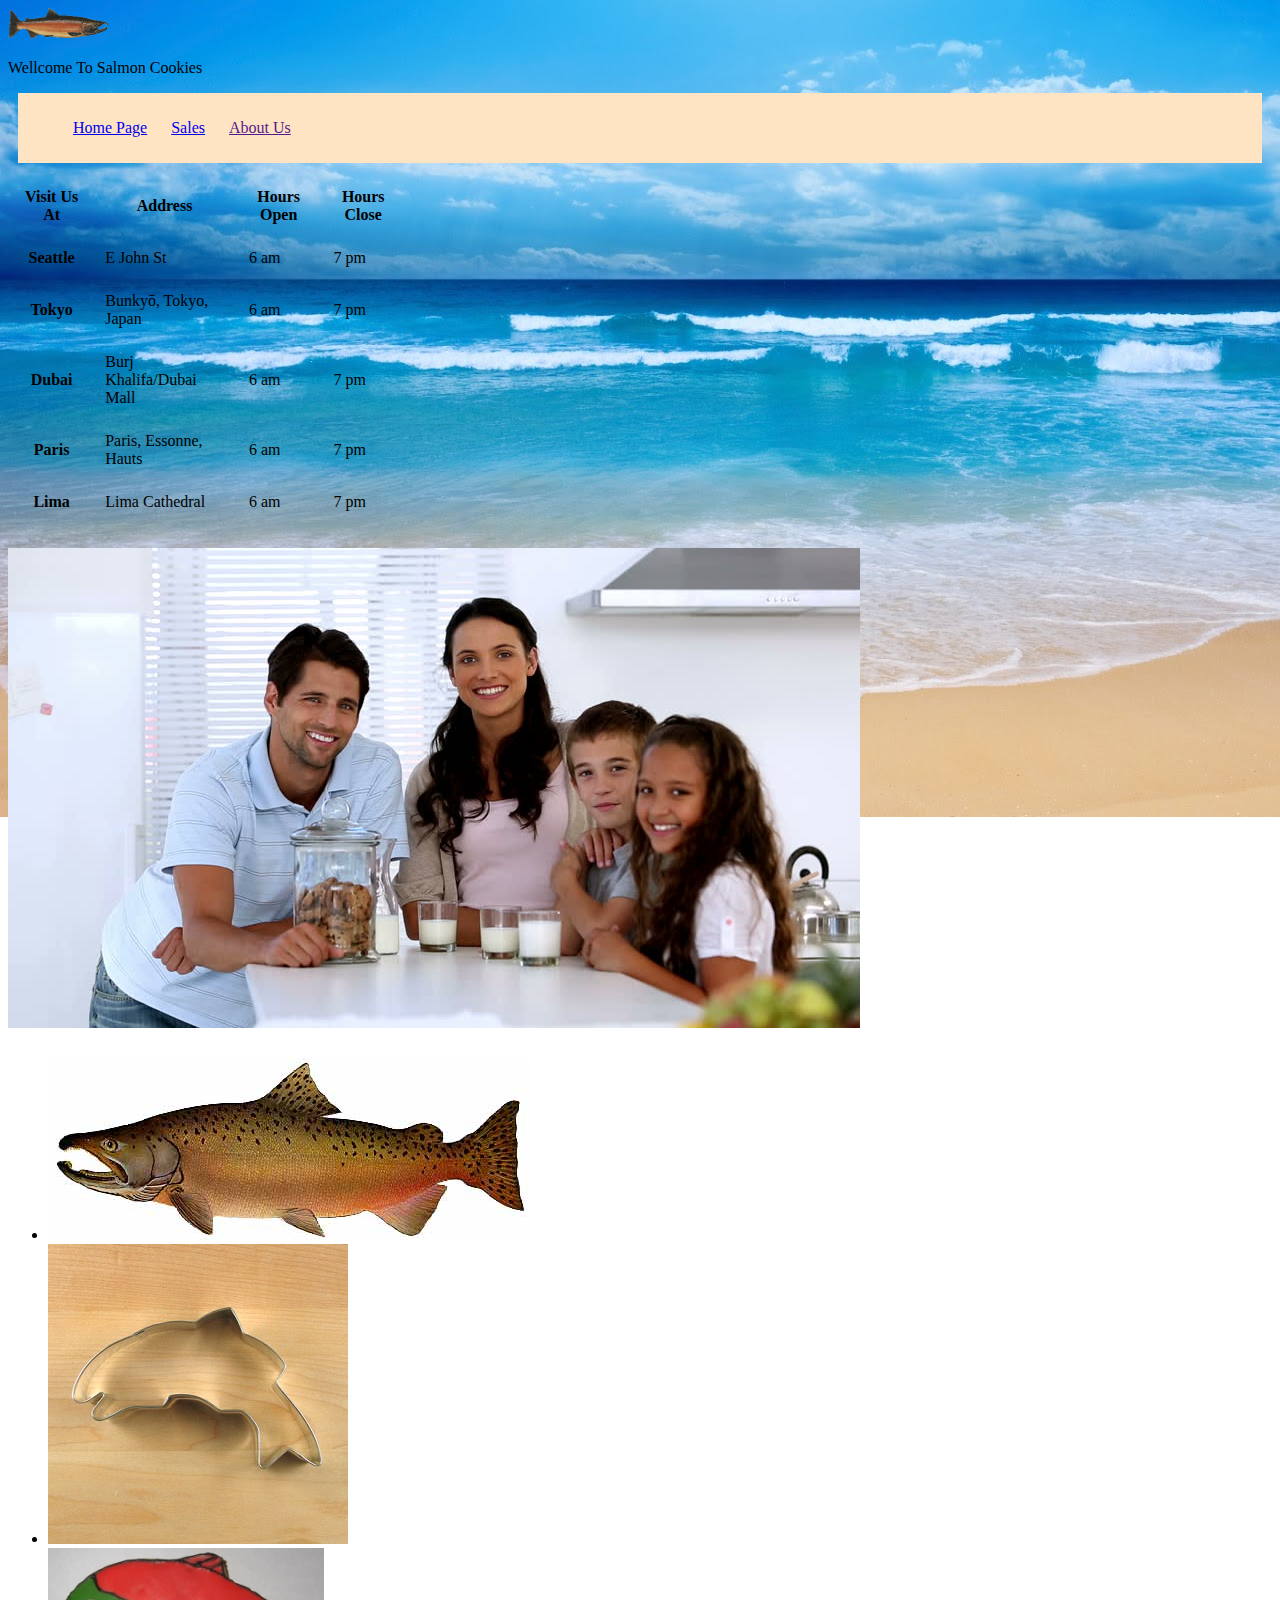
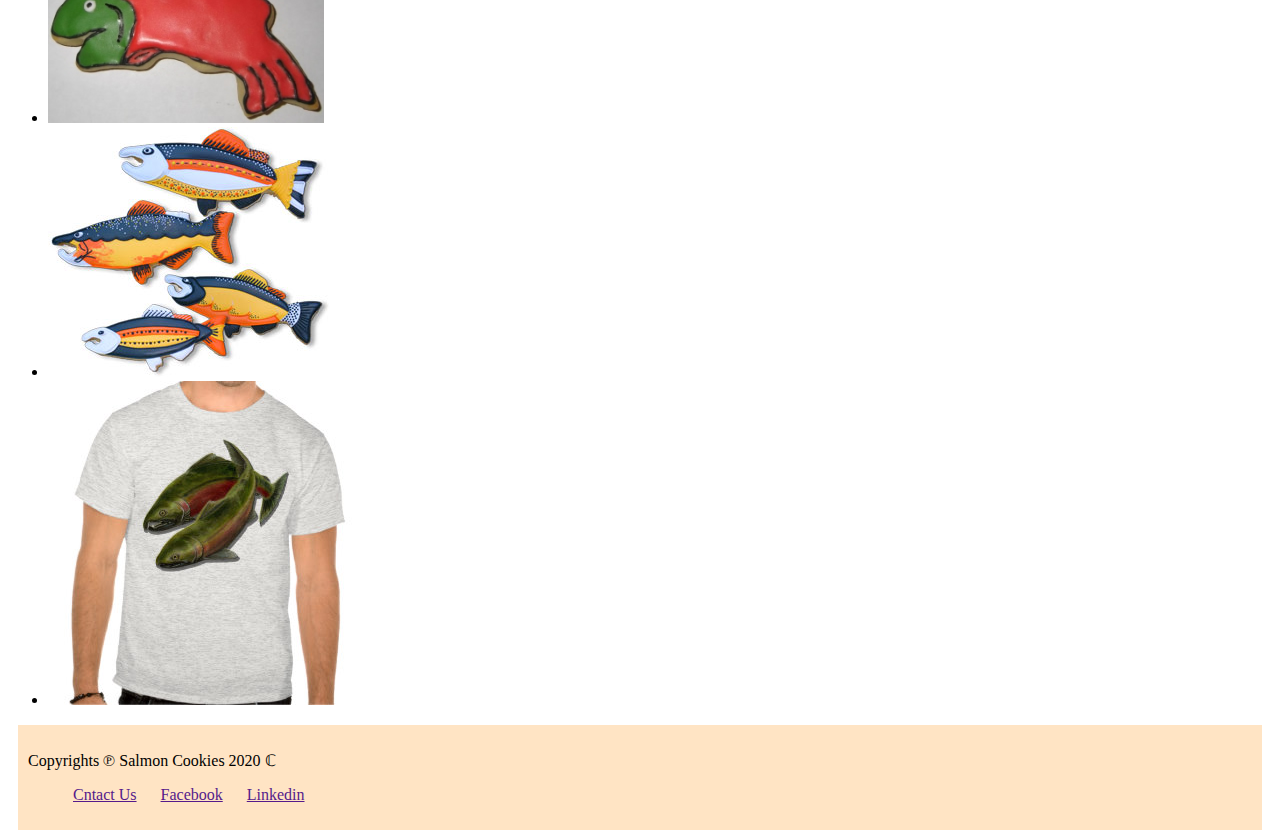
<file: index.html>
<!DOCTYPE html>
<html lang="en">
<head>

    <meta charset="UTF-8" />
    <meta name="viewport" content="width=device-width, initial-scale=1.0" />
    <title>Home Page</title>
    <link rel="stylesheet" href="css/style.css">

</head>
<body>
    <header>
        <div id="headre" >
            <img src="imgs/salmon.png" alt="Salmon" width="100px"><p>Wellcome To Salmon Cookies</p>
                <div id="nav">
                    <ul>
                        <li class="toplist"><a href="index.html">Home Page</a></li>
                        <li class="toplist"><a href="sales.html">Sales</a></li>
                        <li class="toplist"><a href="">About Us</a></li>
                    </ul>
                </div>
        </div>
    </header>
        <main id="">
            <table  width="400" cellpadding="10" cellspacing="5">
                <tr>
                    <th>Visit Us At</th>
                    <th>Address</th>
                    <th>Hours Open</th>
                    <th>Hours Close</th>
                </tr>
                <tr>
                    <th>Seattle</th>
                    <td>E John St</td>
                    <td>6 am</td>
                    <td>7 pm</td>
                </tr>
                <tr>
                    <th>Tokyo</th>
                    <td>Bunkyō, Tokyo, Japan</td>
                    <td>6 am</td>
                    <td>7 pm</td>
                </tr>
                <tr>
                    <th>Dubai</th>
                    <td>Burj Khalifa/Dubai Mall</td>
                    <td>6 am</td>
                    <td>7 pm</td>
                </tr>
                <tr>
                    <th>Paris</th>
                    <td>Paris, Essonne, Hauts</td>
                    <td>6 am</td>
                    <td>7 pm</td>
                </tr>
                <tr>
                    <th>Lima</th>
                    <td>Lima Cathedral </td>
                    <td>6 am</td>
                    <td>7 pm</td>
                </tr>
            </table>
            <div>
                <h1><img src="imgs/family.jpg" alt=""></h1>
                <ul>
                    <li><img src="imgs/chinook.jpg"></li>
                    <li><img src="imgs/cutter.jpeg"></li>
                    <li><img src="imgs/frosted-cookie.jpg" alt=""></li>
                    <li><img src="imgs/fish.jpg" alt=""></li>
                    <li><img src="imgs/shirt.jpg" alt=""></li>
                </ul>
            </div>
            <footer>
                <div id="footer">
                <p>Copyrights &copysr; Salmon Cookies 2020 &Copf;</p>
                    <ul>
                        <li class="toplist"><a href="">Cntact Us</a></li>
                        <li class="toplist"><a href="">Facebook</a></li>
                        <li class="toplist"><a href="">Linkedin</a></li>
                    </ul>
                </div>
            </footer>
        </main> 
</body>
<script src="app.js" defer></script>
</html>
</file>
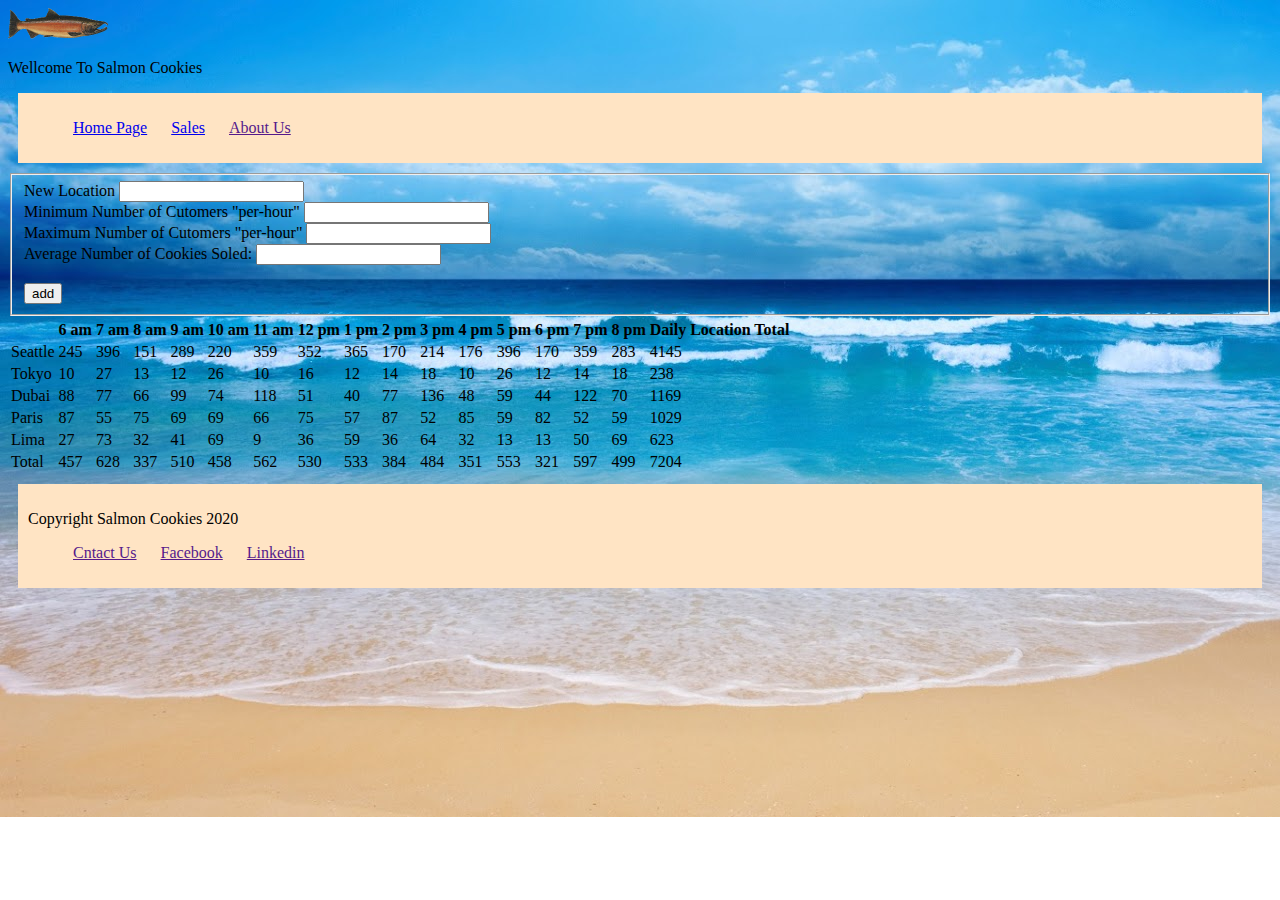
<file: sales.html>
<!DOCTYPE html>
<html lang="en">
<head>
    <meta charset="UTF-8" />
    <meta name="viewport" content="width=device-width, initial-scale=1.0" />
    <link rel="stylesheet" href="css/style.css">
    <title>Sales</title>

</head>

<body>
    <header>
        <div id="headre">
            <img src="imgs/salmon.png" alt="Salmon" width="100px"><p>Wellcome To Salmon Cookies</p>
                <div id="nav">
                    <ul>
                        <li class="toplist"><a href="index.html">Home Page</a></li>
                        <li class="toplist"><a href="sales.html">Sales</a></li>
                        <li class="toplist"><a href="">About Us</a></li>
                    </ul>
                </div>
        </div>
    </header>
    <main>
        <form action="" id="addinNewLocation">
            <fieldset>
                <label for="name">New Location</label>
                <input type="text" id="name">
                <br>
                <label for="min">Minimum Number of Cutomers "per-hour"</label>
                <input type="text" id="min">
                <br>
                <label for="max">Maximum Number of Cutomers "per-hour"</label>
                <input type="text" id="max">
                <br>
                <label for="average">Average Number of Cookies Soled:</label>
                <input type="text" id="average">
                <br>
                <br>
                <input type="submit" name="" id="" value="add">
            </fieldset>
        </form>
        <section id = 'sales'>   
        </section>
        <div id="main"></div>
    </main>
    <footer>
        <div id="footer">
            <p>Copyright Salmon Cookies 2020</p>
                <ul>
                    <li class="toplist"><a href="">Cntact Us</a></li>
                    <li class="toplist"><a href="">Facebook</a></li>
                    <li class="toplist"><a href="">Linkedin</a></li>
                </ul>
            </div>
    </footer>
</body>

<script src="app.js"></script>
</html>
</file>
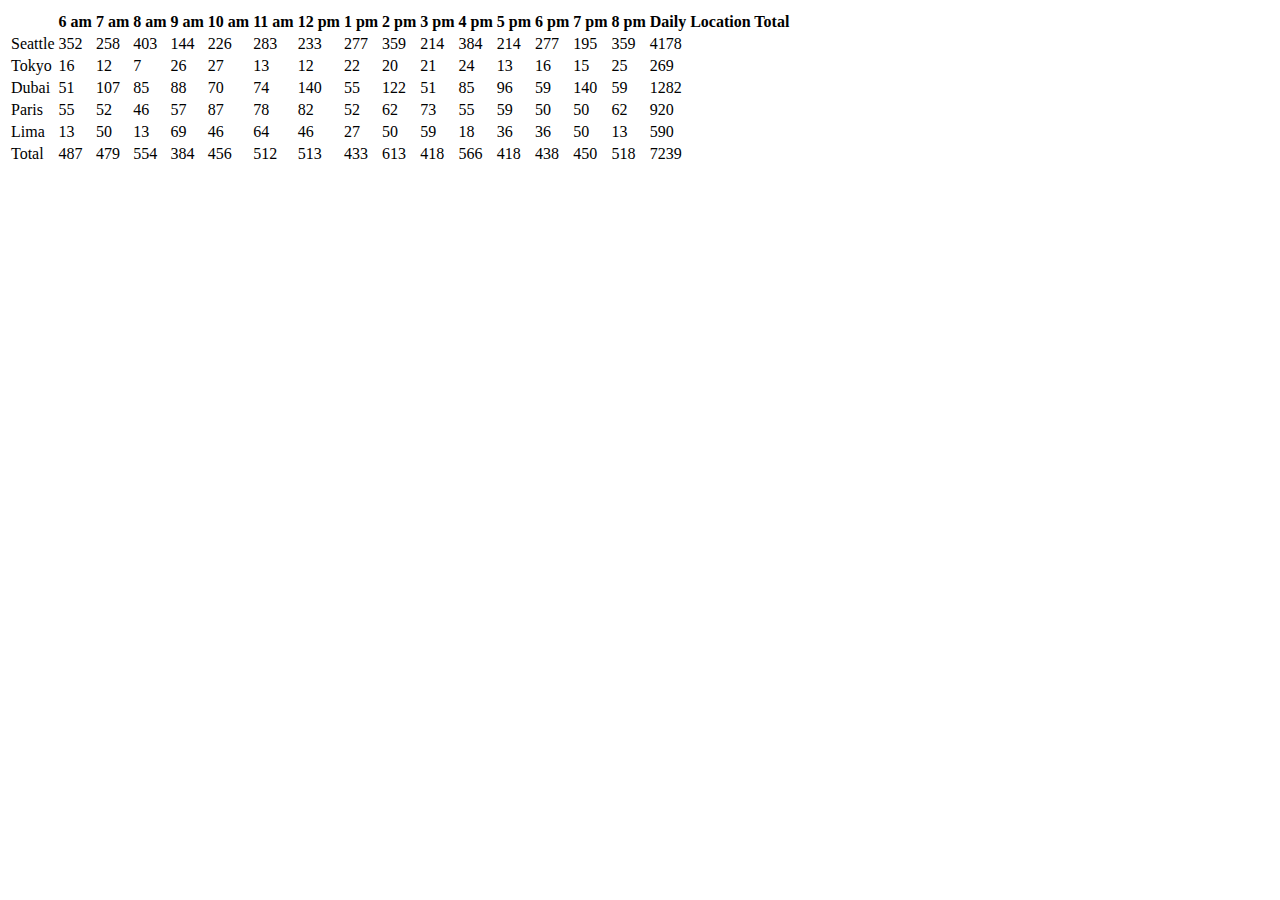
<file: lab-07/sales.html>
<!DOCTYPE html>
<html lang="en">
<head>
    <meta charset="UTF-8" />
    <meta name="viewport" content="width=device-width, initial-scale=1.0" />
    <title>Sales</title>

</head>
<body>
    
        <section id = 'main'>
            
        </section>
    </main>
    </body>
    <script src="app.js" defer></script>
</html>
</file>
<file: css/style.css>
.toplist{
    display: inline;
    margin-right: 10px;
    padding: 5px;
}

#nav, #footer{
    background-color: bisque;
    padding: 10PX;
    margin: 10PX;
}

body{
    background-image: url("/imgs/bgimg.jpg");
    background-repeat: no-repeat;
    background-attachment: fixed;
}
</file>
